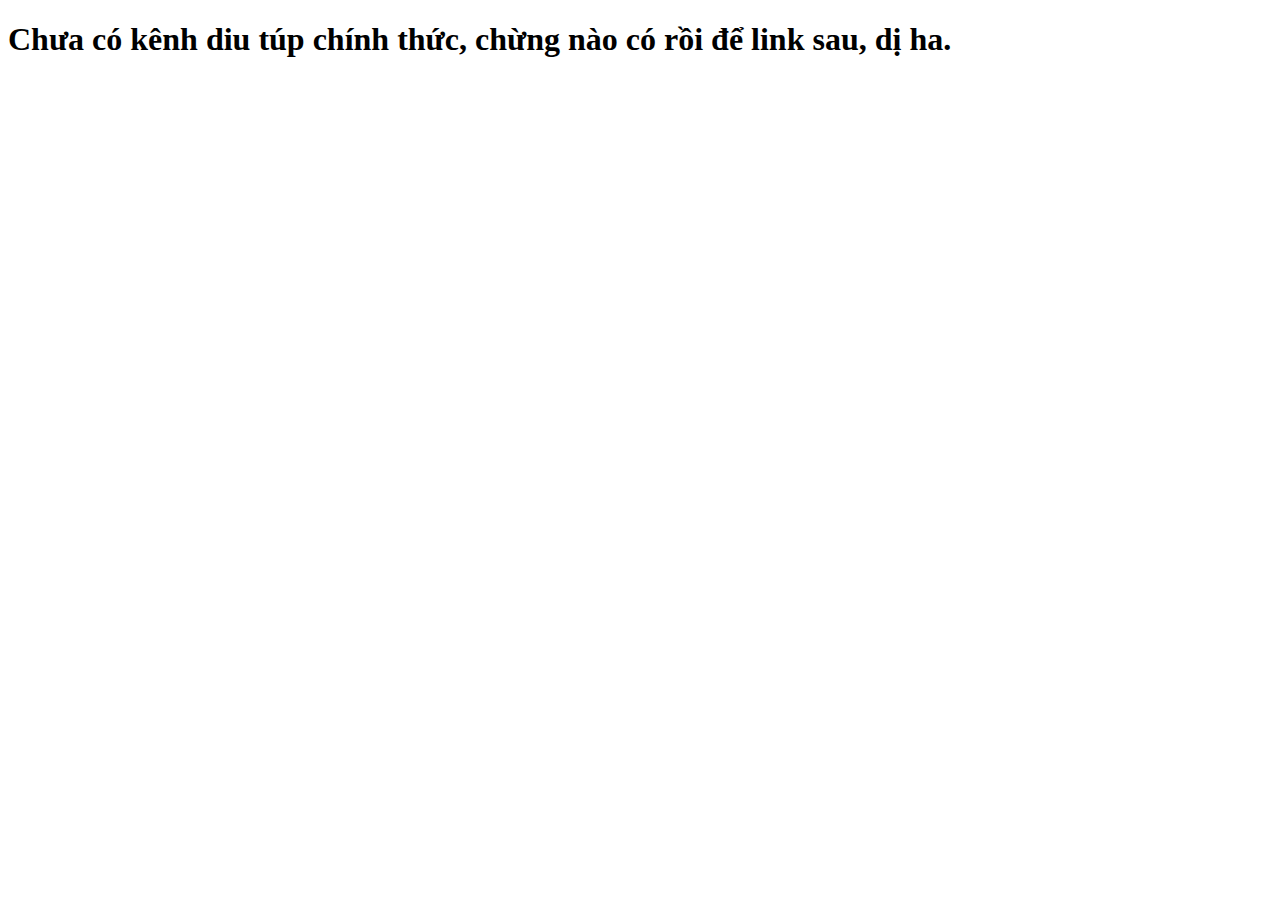
<file: youTube.html>
<!DOCTYPE html>
<html lang="en">
  <head>
    <meta charset="UTF-8" />
    <meta http-equiv="X-UA-Compatible" content="IE=edge" />
    <meta name="viewport" content="width=device-width, initial-scale=1.0" />
    <title>Diu Túp</title>
  </head>
  <body>
    <h1>
      Chưa có kênh diu túp chính thức, chừng nào có rồi để link sau, dị ha.
    </h1>
  </body>
</html>
</file>
